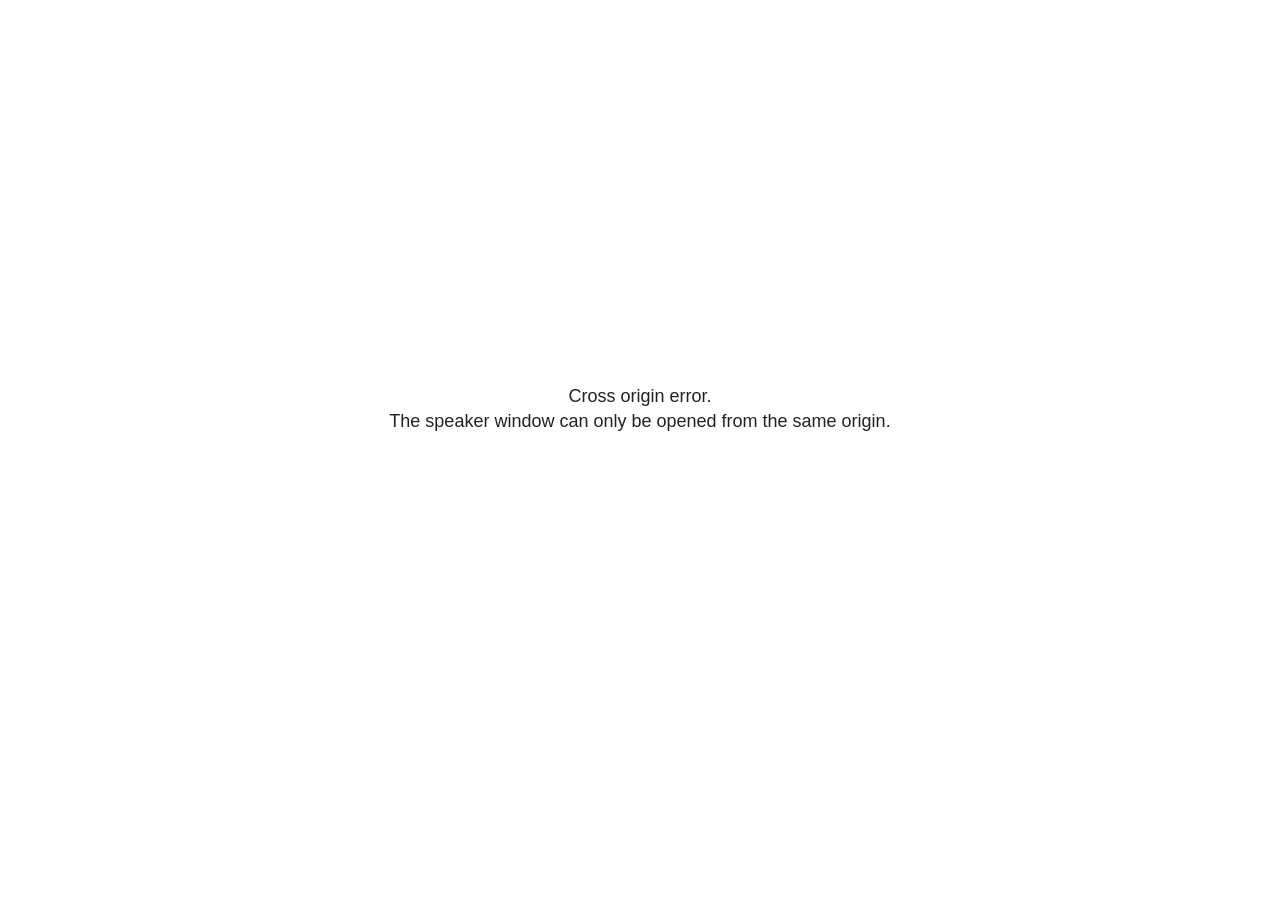
<file: talk_files/libs/revealjs/plugin/notes/speaker-view.html>
<!--
	NOTE: You need to build the notes plugin after making changes to this file.
-->
<html lang="en">
	<head>
		<meta charset="utf-8">

		<title>reveal.js - Speaker View</title>

		<style>
			body {
				font-family: Helvetica;
				font-size: 18px;
			}

			#current-slide,
			#upcoming-slide,
			#speaker-controls {
				padding: 6px;
				box-sizing: border-box;
				-moz-box-sizing: border-box;
			}

			#current-slide iframe,
			#upcoming-slide iframe {
				width: 100%;
				height: 100%;
				border: 1px solid #ddd;
			}

			#current-slide .label,
			#upcoming-slide .label {
				position: absolute;
				top: 10px;
				left: 10px;
				z-index: 2;
			}

			#connection-status {
				position: absolute;
				top: 0;
				left: 0;
				width: 100%;
				height: 100%;
				z-index: 20;
				padding: 30% 20% 20% 20%;
				font-size: 18px;
				color: #222;
				background: #fff;
				text-align: center;
				box-sizing: border-box;
				line-height: 1.4;
			}

			.overlay-element {
				height: 34px;
				line-height: 34px;
				padding: 0 10px;
				text-shadow: none;
				background: rgba( 220, 220, 220, 0.8 );
				color: #222;
				font-size: 14px;
			}

			.overlay-element.interactive:hover {
				background: rgba( 220, 220, 220, 1 );
			}

			#current-slide {
				position: absolute;
				width: 60%;
				height: 100%;
				top: 0;
				left: 0;
				padding-right: 0;
			}

			#upcoming-slide {
				position: absolute;
				width: 40%;
				height: 40%;
				right: 0;
				top: 0;
			}

			/* Speaker controls */
			#speaker-controls {
				position: absolute;
				top: 40%;
				right: 0;
				width: 40%;
				height: 60%;
				overflow: auto;
				font-size: 18px;
			}

				.speaker-controls-time.hidden,
				.speaker-controls-notes.hidden {
					display: none;
				}

				.speaker-controls-time .label,
				.speaker-controls-pace .label,
				.speaker-controls-notes .label {
					text-transform: uppercase;
					font-weight: normal;
					font-size: 0.66em;
					color: #666;
					margin: 0;
				}

				.speaker-controls-time, .speaker-controls-pace {
					border-bottom: 1px solid rgba( 200, 200, 200, 0.5 );
					margin-bottom: 10px;
					padding: 10px 16px;
					padding-bottom: 20px;
					cursor: pointer;
				}

				.speaker-controls-time .reset-button {
					opacity: 0;
					float: right;
					color: #666;
					text-decoration: none;
				}
				.speaker-controls-time:hover .reset-button {
					opacity: 1;
				}

				.speaker-controls-time .timer,
				.speaker-controls-time .clock {
					width: 50%;
				}

				.speaker-controls-time .timer,
				.speaker-controls-time .clock,
				.speaker-controls-time .pacing .hours-value,
				.speaker-controls-time .pacing .minutes-value,
				.speaker-controls-time .pacing .seconds-value {
					font-size: 1.9em;
				}

				.speaker-controls-time .timer {
					float: left;
				}

				.speaker-controls-time .clock {
					float: right;
					text-align: right;
				}

				.speaker-controls-time span.mute {
					opacity: 0.3;
				}

				.speaker-controls-time .pacing-title {
					margin-top: 5px;
				}

				.speaker-controls-time .pacing.ahead {
					color: blue;
				}

				.speaker-controls-time .pacing.on-track {
					color: green;
				}

				.speaker-controls-time .pacing.behind {
					color: red;
				}

				.speaker-controls-notes {
					padding: 10px 16px;
				}

				.speaker-controls-notes .value {
					margin-top: 5px;
					line-height: 1.4;
					font-size: 1.2em;
				}

			/* Layout selector */
			#speaker-layout {
				position: absolute;
				top: 10px;
				right: 10px;
				color: #222;
				z-index: 10;
			}
				#speaker-layout select {
					position: absolute;
					width: 100%;
					height: 100%;
					top: 0;
					left: 0;
					border: 0;
					box-shadow: 0;
					cursor: pointer;
					opacity: 0;

					font-size: 1em;
					background-color: transparent;

					-moz-appearance: none;
					-webkit-appearance: none;
					-webkit-tap-highlight-color: rgba(0, 0, 0, 0);
				}

				#speaker-layout select:focus {
					outline: none;
					box-shadow: none;
				}

			.clear {
				clear: both;
			}

			/* Speaker layout: Wide */
			body[data-speaker-layout="wide"] #current-slide,
			body[data-speaker-layout="wide"] #upcoming-slide {
				width: 50%;
				height: 45%;
				padding: 6px;
			}

			body[data-speaker-layout="wide"] #current-slide {
				top: 0;
				left: 0;
			}

			body[data-speaker-layout="wide"] #upcoming-slide {
				top: 0;
				left: 50%;
			}

			body[data-speaker-layout="wide"] #speaker-controls {
				top: 45%;
				left: 0;
				width: 100%;
				height: 50%;
				font-size: 1.25em;
			}

			/* Speaker layout: Tall */
			body[data-speaker-layout="tall"] #current-slide,
			body[data-speaker-layout="tall"] #upcoming-slide {
				width: 45%;
				height: 50%;
				padding: 6px;
			}

			body[data-speaker-layout="tall"] #current-slide {
				top: 0;
				left: 0;
			}

			body[data-speaker-layout="tall"] #upcoming-slide {
				top: 50%;
				left: 0;
			}

			body[data-speaker-layout="tall"] #speaker-controls {
				padding-top: 40px;
				top: 0;
				left: 45%;
				width: 55%;
				height: 100%;
				font-size: 1.25em;
			}

			/* Speaker layout: Notes only */
			body[data-speaker-layout="notes-only"] #current-slide,
			body[data-speaker-layout="notes-only"] #upcoming-slide {
				display: none;
			}

			body[data-speaker-layout="notes-only"] #speaker-controls {
				padding-top: 40px;
				top: 0;
				left: 0;
				width: 100%;
				height: 100%;
				font-size: 1.25em;
			}

			@media screen and (max-width: 1080px) {
				body[data-speaker-layout="default"] #speaker-controls {
					font-size: 16px;
				}
			}

			@media screen and (max-width: 900px) {
				body[data-speaker-layout="default"] #speaker-controls {
					font-size: 14px;
				}
			}

			@media screen and (max-width: 800px) {
				body[data-speaker-layout="default"] #speaker-controls {
					font-size: 12px;
				}
			}

		</style>
	</head>

	<body>

		<div id="connection-status">Loading speaker view...</div>

		<div id="current-slide"></div>
		<div id="upcoming-slide"><span class="overlay-element label">Upcoming</span></div>
		<div id="speaker-controls">
			<div class="speaker-controls-time">
				<h4 class="label">Time <span class="reset-button">Click to Reset</span></h4>
				<div class="clock">
					<span class="clock-value">0:00 AM</span>
				</div>
				<div class="timer">
					<span class="hours-value">00</span><span class="minutes-value">:00</span><span class="seconds-value">:00</span>
				</div>
				<div class="clear"></div>

				<h4 class="label pacing-title" style="display: none">Pacing – Time to finish current slide</h4>
				<div class="pacing" style="display: none">
					<span class="hours-value">00</span><span class="minutes-value">:00</span><span class="seconds-value">:00</span>
				</div>
			</div>

			<div class="speaker-controls-notes hidden">
				<h4 class="label">Notes</h4>
				<div class="value"></div>
			</div>
		</div>
		<div id="speaker-layout" class="overlay-element interactive">
			<span class="speaker-layout-label"></span>
			<select class="speaker-layout-dropdown"></select>
		</div>

		<script>

			(function() {

				var notes,
					notesValue,
					currentState,
					currentSlide,
					upcomingSlide,
					layoutLabel,
					layoutDropdown,
					pendingCalls = {},
					lastRevealApiCallId = 0,
					connected = false

				var connectionStatus = document.querySelector( '#connection-status' );

				var SPEAKER_LAYOUTS = {
					'default': 'Default',
					'wide': 'Wide',
					'tall': 'Tall',
					'notes-only': 'Notes only'
				};

				setupLayout();

				let openerOrigin;

				try {
					openerOrigin = window.opener.location.origin;
				}
				catch ( error ) { console.warn( error ) }

				// In order to prevent XSS, the speaker view will only run if its
				// opener has the same origin as itself
				if( window.location.origin !== openerOrigin ) {
					connectionStatus.innerHTML = 'Cross origin error.<br>The speaker window can only be opened from the same origin.';
					return;
				}

				var connectionTimeout = setTimeout( function() {
					connectionStatus.innerHTML = 'Error connecting to main window.<br>Please try closing and reopening the speaker view.';
				}, 5000 );

				window.addEventListener( 'message', function( event ) {

					// Validate the origin of all messages to avoid parsing messages
					// that aren't meant for us. Ignore when running off file:// so
					// that the speaker view continues to work without a web server.
					if( window.location.origin !== event.origin && window.location.origin !== 'file://' ) {
						return
					}

					clearTimeout( connectionTimeout );
					connectionStatus.style.display = 'none';

					var data = JSON.parse( event.data );

					// The overview mode is only useful to the reveal.js instance
					// where navigation occurs so we don't sync it
					if( data.state ) delete data.state.overview;

					// Messages sent by the notes plugin inside of the main window
					if( data && data.namespace === 'reveal-notes' ) {
						if( data.type === 'connect' ) {
							handleConnectMessage( data );
						}
						else if( data.type === 'state' ) {
							handleStateMessage( data );
						}
						else if( data.type === 'return' ) {
							pendingCalls[data.callId](data.result);
							delete pendingCalls[data.callId];
						}
					}
					// Messages sent by the reveal.js inside of the current slide preview
					else if( data && data.namespace === 'reveal' ) {
						if( /ready/.test( data.eventName ) ) {
							// Send a message back to notify that the handshake is complete
							window.opener.postMessage( JSON.stringify({ namespace: 'reveal-notes', type: 'connected'} ), '*' );
						}
						else if( /slidechanged|fragmentshown|fragmenthidden|paused|resumed/.test( data.eventName ) && currentState !== JSON.stringify( data.state ) ) {

							dispatchStateToMainWindow( data.state );

						}
					}

				} );

				/**
				 * Updates the presentation in the main window to match the state
				 * of the presentation in the notes window.
				 */
				const dispatchStateToMainWindow = debounce(( state ) => {
					window.opener.postMessage( JSON.stringify({ method: 'setState', args: [ state ]} ), '*' );
				}, 500);

				/**
				 * Asynchronously calls the Reveal.js API of the main frame.
				 */
				function callRevealApi( methodName, methodArguments, callback ) {

					var callId = ++lastRevealApiCallId;
					pendingCalls[callId] = callback;
					window.opener.postMessage( JSON.stringify( {
						namespace: 'reveal-notes',
						type: 'call',
						callId: callId,
						methodName: methodName,
						arguments: methodArguments
					} ), '*' );

				}

				/**
				 * Called when the main window is trying to establish a
				 * connection.
				 */
				function handleConnectMessage( data ) {

					if( connected === false ) {
						connected = true;

						setupIframes( data );
						setupKeyboard();
						setupNotes();
						setupTimer();
						setupHeartbeat();
					}

				}

				/**
				 * Called when the main window sends an updated state.
				 */
				function handleStateMessage( data ) {

					// Store the most recently set state to avoid circular loops
					// applying the same state
					currentState = JSON.stringify( data.state );

					// No need for updating the notes in case of fragment changes
					if ( data.notes ) {
						notes.classList.remove( 'hidden' );
						notesValue.style.whiteSpace = data.whitespace;
						if( data.markdown ) {
							notesValue.innerHTML = marked( data.notes );
						}
						else {
							notesValue.innerHTML = data.notes;
						}
					}
					else {
						notes.classList.add( 'hidden' );
					}

					// Update the note slides
					currentSlide.contentWindow.postMessage( JSON.stringify({ method: 'setState', args: [ data.state ] }), '*' );
					upcomingSlide.contentWindow.postMessage( JSON.stringify({ method: 'setState', args: [ data.state ] }), '*' );
					upcomingSlide.contentWindow.postMessage( JSON.stringify({ method: 'next' }), '*' );

				}

				// Limit to max one state update per X ms
				handleStateMessage = debounce( handleStateMessage, 200 );

				/**
				 * Forward keyboard events to the current slide window.
				 * This enables keyboard events to work even if focus
				 * isn't set on the current slide iframe.
				 *
				 * Block F5 default handling, it reloads and disconnects
				 * the speaker notes window.
				 */
				function setupKeyboard() {

					document.addEventListener( 'keydown', function( event ) {
						if( event.keyCode === 116 || ( event.metaKey && event.keyCode === 82 ) ) {
							event.preventDefault();
							return false;
						}
						currentSlide.contentWindow.postMessage( JSON.stringify({ method: 'triggerKey', args: [ event.keyCode ] }), '*' );
					} );

				}

				/**
				 * Creates the preview iframes.
				 */
				function setupIframes( data ) {

					var params = [
						'receiver',
						'progress=false',
						'history=false',
						'transition=none',
						'autoSlide=0',
						'backgroundTransition=none'
					].join( '&' );

					var urlSeparator = /\?/.test(data.url) ? '&' : '?';
					var hash = '#/' + data.state.indexh + '/' + data.state.indexv;
					var currentURL = data.url + urlSeparator + params + '&scrollActivationWidth=false&postMessageEvents=true' + hash;
					var upcomingURL = data.url + urlSeparator + params + '&scrollActivationWidth=false&controls=false' + hash;

					currentSlide = document.createElement( 'iframe' );
					currentSlide.setAttribute( 'width', 1280 );
					currentSlide.setAttribute( 'height', 1024 );
					currentSlide.setAttribute( 'src', currentURL );
					document.querySelector( '#current-slide' ).appendChild( currentSlide );

					upcomingSlide = document.createElement( 'iframe' );
					upcomingSlide.setAttribute( 'width', 640 );
					upcomingSlide.setAttribute( 'height', 512 );
					upcomingSlide.setAttribute( 'src', upcomingURL );
					document.querySelector( '#upcoming-slide' ).appendChild( upcomingSlide );

				}

				/**
				 * Setup the notes UI.
				 */
				function setupNotes() {

					notes = document.querySelector( '.speaker-controls-notes' );
					notesValue = document.querySelector( '.speaker-controls-notes .value' );

				}

				/**
				 * We send out a heartbeat at all times to ensure we can
				 * reconnect with the main presentation window after reloads.
				 */
				function setupHeartbeat() {

					setInterval( () => {
						window.opener.postMessage( JSON.stringify({ namespace: 'reveal-notes', type: 'heartbeat'} ), '*' );
					}, 1000 );

				}

				function getTimings( callback ) {

					callRevealApi( 'getSlidesAttributes', [], function ( slideAttributes ) {
						callRevealApi( 'getConfig', [], function ( config ) {
							var totalTime = config.totalTime;
							var minTimePerSlide = config.minimumTimePerSlide || 0;
							var defaultTiming = config.defaultTiming;
							if ((defaultTiming == null) && (totalTime == null)) {
								callback(null);
								return;
							}
							// Setting totalTime overrides defaultTiming
							if (totalTime) {
								defaultTiming = 0;
							}
							var timings = [];
							for ( var i in slideAttributes ) {
								var slide = slideAttributes[ i ];
								var timing = defaultTiming;
								if( slide.hasOwnProperty( 'data-timing' )) {
									var t = slide[ 'data-timing' ];
									timing = parseInt(t);
									if( isNaN(timing) ) {
										console.warn("Could not parse timing '" + t + "' of slide " + i + "; using default of " + defaultTiming);
										timing = defaultTiming;
									}
								}
								timings.push(timing);
							}
							if ( totalTime ) {
								// After we've allocated time to individual slides, we summarize it and
								// subtract it from the total time
								var remainingTime = totalTime - timings.reduce( function(a, b) { return a + b; }, 0 );
								// The remaining time is divided by the number of slides that have 0 seconds
								// allocated at the moment, giving the average time-per-slide on the remaining slides
								var remainingSlides = (timings.filter( function(x) { return x == 0 }) ).length
								var timePerSlide = Math.round( remainingTime / remainingSlides, 0 )
								// And now we replace every zero-value timing with that average
								timings = timings.map( function(x) { return (x==0 ? timePerSlide : x) } );
							}
							var slidesUnderMinimum = timings.filter( function(x) { return (x < minTimePerSlide) } ).length
							if ( slidesUnderMinimum ) {
								message = "The pacing time for " + slidesUnderMinimum + " slide(s) is under the configured minimum of " + minTimePerSlide + " seconds. Check the data-timing attribute on individual slides, or consider increasing the totalTime or minimumTimePerSlide configuration options (or removing some slides).";
								alert(message);
							}
							callback( timings );
						} );
					} );

				}

				/**
				 * Return the number of seconds allocated for presenting
				 * all slides up to and including this one.
				 */
				function getTimeAllocated( timings, callback ) {

					callRevealApi( 'getSlidePastCount', [], function ( currentSlide ) {
						var allocated = 0;
						for (var i in timings.slice(0, currentSlide + 1)) {
							allocated += timings[i];
						}
						callback( allocated );
					} );

				}

				/**
				 * Create the timer and clock and start updating them
				 * at an interval.
				 */
				function setupTimer() {

					var start = new Date(),
					timeEl = document.querySelector( '.speaker-controls-time' ),
					clockEl = timeEl.querySelector( '.clock-value' ),
					hoursEl = timeEl.querySelector( '.hours-value' ),
					minutesEl = timeEl.querySelector( '.minutes-value' ),
					secondsEl = timeEl.querySelector( '.seconds-value' ),
					pacingTitleEl = timeEl.querySelector( '.pacing-title' ),
					pacingEl = timeEl.querySelector( '.pacing' ),
					pacingHoursEl = pacingEl.querySelector( '.hours-value' ),
					pacingMinutesEl = pacingEl.querySelector( '.minutes-value' ),
					pacingSecondsEl = pacingEl.querySelector( '.seconds-value' );

					var timings = null;
					getTimings( function ( _timings ) {

						timings = _timings;
						if (_timings !== null) {
							pacingTitleEl.style.removeProperty('display');
							pacingEl.style.removeProperty('display');
						}

						// Update once directly
						_updateTimer();

						// Then update every second
						setInterval( _updateTimer, 1000 );

					} );


					function _resetTimer() {

						if (timings == null) {
							start = new Date();
							_updateTimer();
						}
						else {
							// Reset timer to beginning of current slide
							getTimeAllocated( timings, function ( slideEndTimingSeconds ) {
								var slideEndTiming = slideEndTimingSeconds * 1000;
								callRevealApi( 'getSlidePastCount', [], function ( currentSlide ) {
									var currentSlideTiming = timings[currentSlide] * 1000;
									var previousSlidesTiming = slideEndTiming - currentSlideTiming;
									var now = new Date();
									start = new Date(now.getTime() - previousSlidesTiming);
									_updateTimer();
								} );
							} );
						}

					}

					timeEl.addEventListener( 'click', function() {
						_resetTimer();
						return false;
					} );

					function _displayTime( hrEl, minEl, secEl, time) {

						var sign = Math.sign(time) == -1 ? "-" : "";
						time = Math.abs(Math.round(time / 1000));
						var seconds = time % 60;
						var minutes = Math.floor( time / 60 ) % 60 ;
						var hours = Math.floor( time / ( 60 * 60 )) ;
						hrEl.innerHTML = sign + zeroPadInteger( hours );
						if (hours == 0) {
							hrEl.classList.add( 'mute' );
						}
						else {
							hrEl.classList.remove( 'mute' );
						}
						minEl.innerHTML = ':' + zeroPadInteger( minutes );
						if (hours == 0 && minutes == 0) {
							minEl.classList.add( 'mute' );
						}
						else {
							minEl.classList.remove( 'mute' );
						}
						secEl.innerHTML = ':' + zeroPadInteger( seconds );
					}

					function _updateTimer() {

						var diff, hours, minutes, seconds,
						now = new Date();

						diff = now.getTime() - start.getTime();

						clockEl.innerHTML = now.toLocaleTimeString( 'en-US', { hour12: true, hour: '2-digit', minute:'2-digit' } );
						_displayTime( hoursEl, minutesEl, secondsEl, diff );
						if (timings !== null) {
							_updatePacing(diff);
						}

					}

					function _updatePacing(diff) {

						getTimeAllocated( timings, function ( slideEndTimingSeconds ) {
							var slideEndTiming = slideEndTimingSeconds * 1000;

							callRevealApi( 'getSlidePastCount', [], function ( currentSlide ) {
								var currentSlideTiming = timings[currentSlide] * 1000;
								var timeLeftCurrentSlide = slideEndTiming - diff;
								if (timeLeftCurrentSlide < 0) {
									pacingEl.className = 'pacing behind';
								}
								else if (timeLeftCurrentSlide < currentSlideTiming) {
									pacingEl.className = 'pacing on-track';
								}
								else {
									pacingEl.className = 'pacing ahead';
								}
								_displayTime( pacingHoursEl, pacingMinutesEl, pacingSecondsEl, timeLeftCurrentSlide );
							} );
						} );
					}

				}

				/**
				 * Sets up the speaker view layout and layout selector.
				 */
				function setupLayout() {

					layoutDropdown = document.querySelector( '.speaker-layout-dropdown' );
					layoutLabel = document.querySelector( '.speaker-layout-label' );

					// Render the list of available layouts
					for( var id in SPEAKER_LAYOUTS ) {
						var option = document.createElement( 'option' );
						option.setAttribute( 'value', id );
						option.textContent = SPEAKER_LAYOUTS[ id ];
						layoutDropdown.appendChild( option );
					}

					// Monitor the dropdown for changes
					layoutDropdown.addEventListener( 'change', function( event ) {

						setLayout( layoutDropdown.value );

					}, false );

					// Restore any currently persisted layout
					setLayout( getLayout() );

				}

				/**
				 * Sets a new speaker view layout. The layout is persisted
				 * in local storage.
				 */
				function setLayout( value ) {

					var title = SPEAKER_LAYOUTS[ value ];

					layoutLabel.innerHTML = 'Layout' + ( title ? ( ': ' + title ) : '' );
					layoutDropdown.value = value;

					document.body.setAttribute( 'data-speaker-layout', value );

					// Persist locally
					if( supportsLocalStorage() ) {
						window.localStorage.setItem( 'reveal-speaker-layout', value );
					}

				}

				/**
				 * Returns the ID of the most recently set speaker layout
				 * or our default layout if none has been set.
				 */
				function getLayout() {

					if( supportsLocalStorage() ) {
						var layout = window.localStorage.getItem( 'reveal-speaker-layout' );
						if( layout ) {
							return layout;
						}
					}

					// Default to the first record in the layouts hash
					for( var id in SPEAKER_LAYOUTS ) {
						return id;
					}

				}

				function supportsLocalStorage() {

					try {
						localStorage.setItem('test', 'test');
						localStorage.removeItem('test');
						return true;
					}
					catch( e ) {
						return false;
					}

				}

				function zeroPadInteger( num ) {

					var str = '00' + parseInt( num );
					return str.substring( str.length - 2 );

				}

				/**
				 * Limits the frequency at which a function can be called.
				 */
				function debounce( fn, ms ) {

					var lastTime = 0,
						timeout;

					return function() {

						var args = arguments;
						var context = this;

						clearTimeout( timeout );

						var timeSinceLastCall = Date.now() - lastTime;
						if( timeSinceLastCall > ms ) {
							fn.apply( context, args );
							lastTime = Date.now();
						}
						else {
							timeout = setTimeout( function() {
								fn.apply( context, args );
								lastTime = Date.now();
							}, ms - timeSinceLastCall );
						}

					}

				}

			})();

		</script>
	</body>
</html>
</file>
